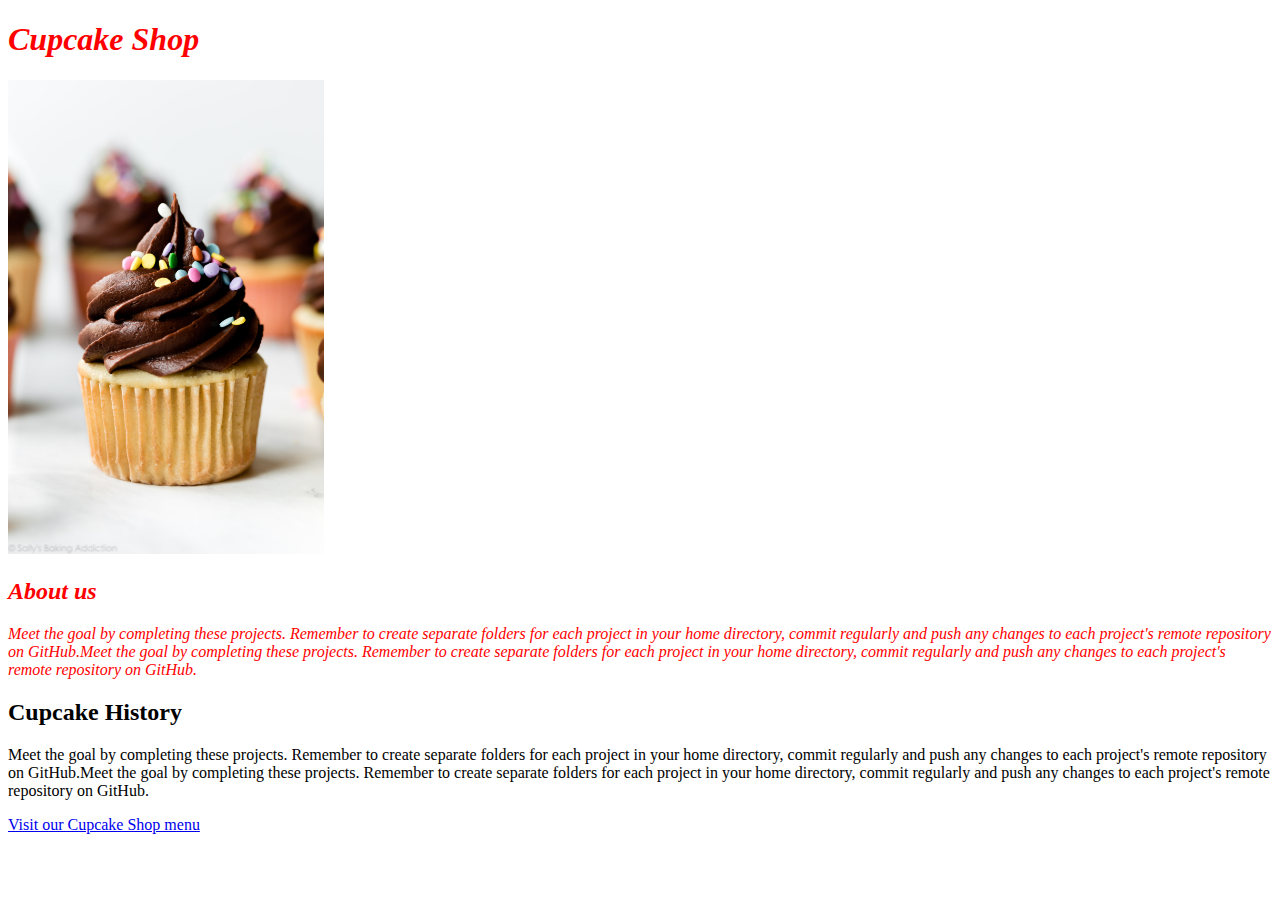
<file: index.html>
<!DOCTYPE html>
<html>
  <head>
    <link href="css/styles.css" rel="stylesheet" type="text/css">
    <title>Cupcake Shop</title>
    <h1 class="flashy">Cupcake Shop</h1>
    <img src="img/cupcake.jpg" alt="a cupcake" class="image">
  </head>

  <body>
    <h2 class="flashy">About us</h2>

    <p class="flashy">Meet the goal by completing these projects. Remember to create separate folders for each project in your home directory, commit regularly and push any changes to each project's remote repository on GitHub.Meet the goal by completing these projects. Remember to create separate folders for each project in your home directory, commit regularly and push any changes to each project's remote repository on GitHub.</p>

    <h2>Cupcake History</h2>
    <p>Meet the goal by completing these projects. Remember to create separate folders for each project in your home directory, commit regularly and push any changes to each project's remote repository on GitHub.Meet the goal by completing these projects. Remember to create separate folders for each project in your home directory, commit regularly and push any changes to each project's remote repository on GitHub.</p>

    <a href="menu.html">Visit our Cupcake Shop menu</a>

  </body>

</html>
</file>
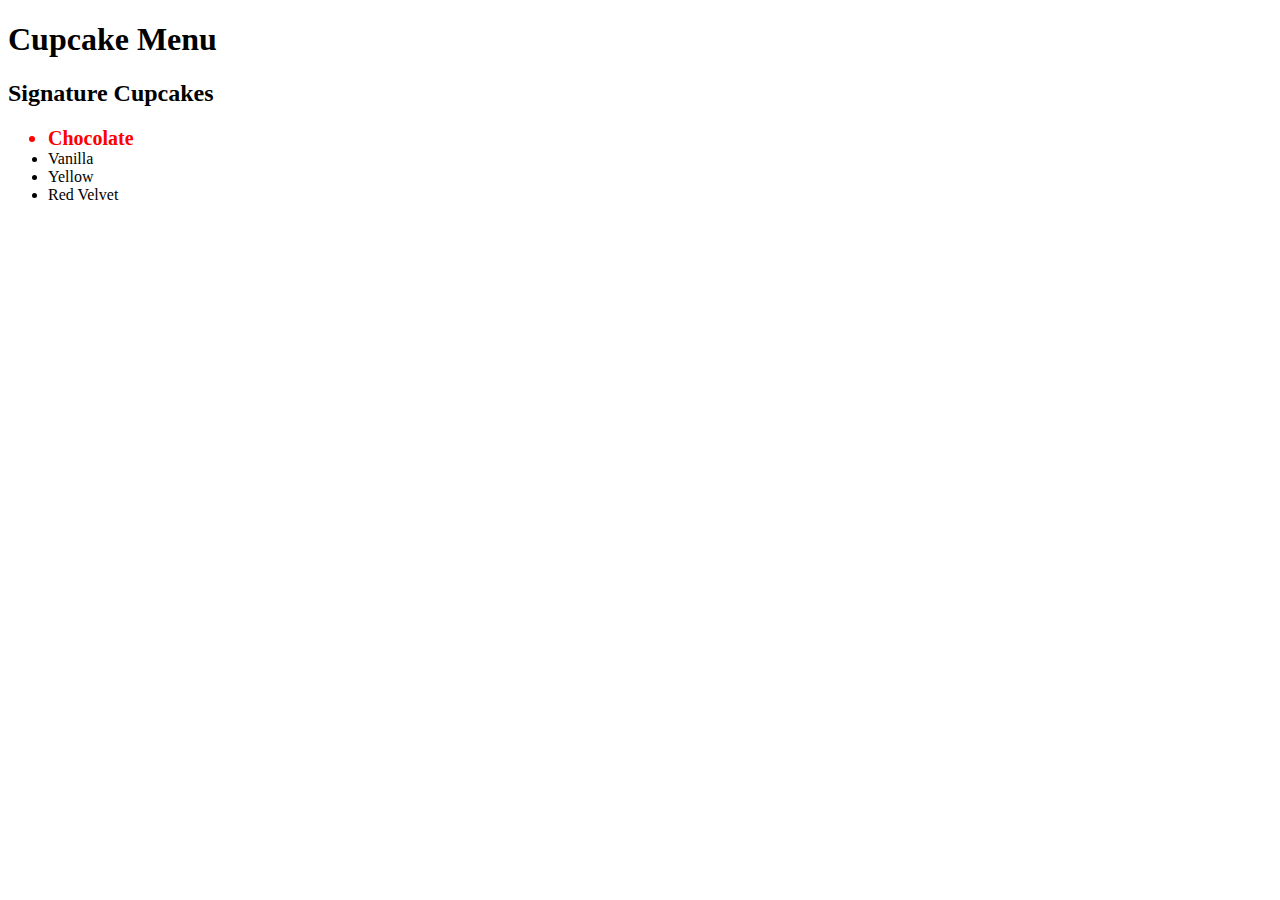
<file: menu.html>
<!DOCTYPE html>
<html>
  <head>
    <link href="css/styles.css" rel="stylesheet" type="text/css">
    <title>Menu</title>
    <h1>Cupcake Menu</h1>
  </head>

  <body>
      <h2>Signature Cupcakes</h2>
      <ul>
        <li class="best">Chocolate</li>
        <li>Vanilla</li>
        <li>Yellow</li>
        <li>Red Velvet</li>
      </ul>
  </body>

</html>
</file>
<file: css/styles.css>
.image {
  height: 25%;
  width: 25%;
}

.flashy{
  color: red;
  font-style: italic;
}


.best {
  font-weight: bolder;
  color: red;
  font-size: 20px;
}
</file>
